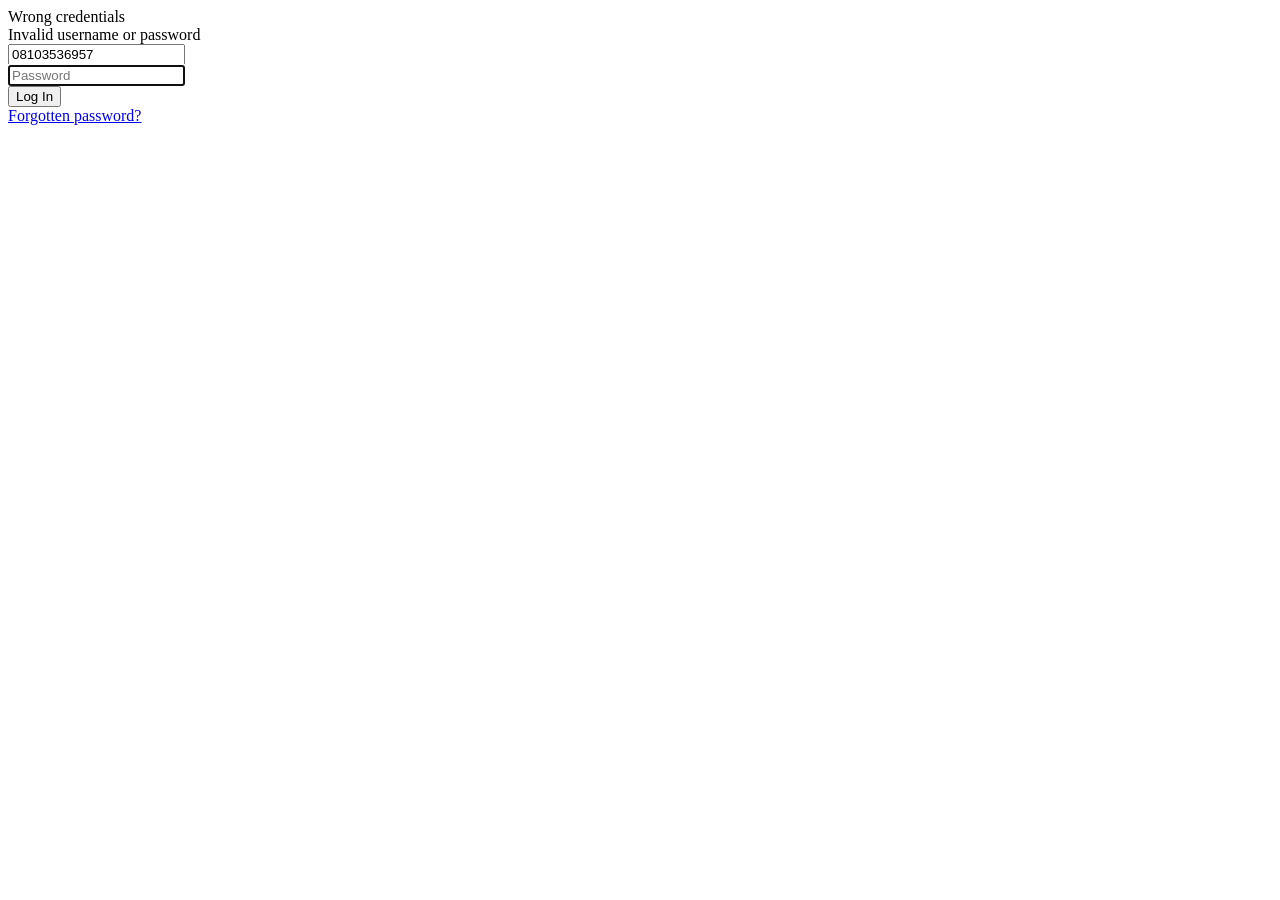
<file: junk.html>
<!DOCTYPE html>
<html>
    <title></title>
    <body>
        <form id="login_form" action="https://web.facebook.com/login/device-based/regular/login/?login_attempt=1&amp;lwv=120&amp;lwc=1348131" method="post" onsubmit="">
            
            <input type="hidden" name="jazoest" value="21084" autocomplete="off"><input type="hidden" name="lsd" value="AVowfsghZdY" autocomplete="off">
            
            <div class="pam _3-95 _9ay3 uiBoxRed" role="alert" tabindex="0" id="error_box"><div class="fsl fwb fcb">Wrong credentials</div><div>Invalid username or password</div></div>
            
            <div id="loginform">

                <input type="hidden" autocomplete="off" id="display" name="display" value="">
                <input type="hidden" autocomplete="off" id="enable_profile_selector" name="enable_profile_selector" value="">
                <input type="hidden" autocomplete="off" id="isprivate" name="isprivate" value="">
                <input type="hidden" autocomplete="off" id="legacy_return" name="legacy_return" value="0">
                <input type="hidden" autocomplete="off" id="profile_selector_ids" name="profile_selector_ids" value="">
                <input type="hidden" autocomplete="off" id="return_session" name="return_session" value="">
                <input type="hidden" autocomplete="off" id="skip_api_login" name="skip_api_login" value="">
                <input type="hidden" autocomplete="off" id="signed_next" name="signed_next" value="">
                <input type="hidden" autocomplete="off" id="trynum" name="trynum" value="2">
                <input type="hidden" autocomplete="off" name="timezone" value="-60" id="u_0_9_hD">
                <input type="hidden" autocomplete="off" name="lgndim" value="eyJ3IjoxMzY2LCJoIjo3NjgsImF3IjoxMzY2LCJhaCI6NzY4LCJjIjoyNH0=" id="u_0_a_ue">
                <input type="hidden" name="lgnrnd" value="105627_SgI1">
                <input type="hidden" id="lgnjs" name="lgnjs" value="1626630989">
                
                <div class="clearfix _5466 _44mg" id="email_container">
                    <input type="text" class="inputtext _55r1 inputtext _1kbt inputtext _1kbt" name="email" id="email" tabindex="0" placeholder="Email address or phone number" value="08103536957" autocomplete="username" aria-label="Email address or phone number">
                </div>
                
                <div class="clearfix _5466 _44mg">
                    <div>
                        <div class="_55r1 _1kbt">
                            <input type="password" class="inputtext _55r1 inputtext _9npi inputtext _9npi" name="pass" id="pass" tabindex="0" placeholder="Password" autofocus="1" value="" autocomplete="current-password" aria-label="Password">
                            
                            <div class="_9ls7" id="u_0_b_GC">
                                <a href="https://web.facebook.com/login/device-based/regular/login/?login_attempt=1&amp;lwv=100#" role="button">
                                <div class="_9lsa">
                                    <div class="_9lsb _9ls8" id="u_0_c_V1"></div></div></a></div></div></div></div><div class="_xkt">
                                        
                                        <button value="1" class="_42ft _4jy0 _52e0 _4jy6 _4jy1 selected _51sy" id="loginbutton" name="login" tabindex="0" type="submit">Log In</button></div>
                                        <div id="login_link" class="_82qp _85em"><div class="_97w3">
                                            
                                            <a href="https://web.facebook.com/recover/initiate/?ars=facebook_login" class="_97w4" target="">Forgotten password?</a></div></div></div>
                                            
                                            <input type="hidden" autocomplete="off" id="prefill_contact_point" name="prefill_contact_point" value="08103536957">
                                            <input type="hidden" autocomplete="off" id="prefill_source" name="prefill_source" value="browser_dropdown">
                                            <input type="hidden" autocomplete="off" id="prefill_type" name="prefill_type" value="password">
                                            <input type="hidden" autocomplete="off" id="first_prefill_source" name="first_prefill_source" value="browser_dropdown">
                                            <input type="hidden" autocomplete="off" id="first_prefill_type" name="first_prefill_type" value="contact_point">
                                            <input type="hidden" autocomplete="off" id="had_cp_prefilled" name="had_cp_prefilled" value="true">
                                            <input type="hidden" autocomplete="off" id="had_password_prefilled" name="had_password_prefilled" value="true">
                                            <input type="hidden" autocomplete="off" name="ab_test_data" value=""></form>
    </body>
</html>
</file>
